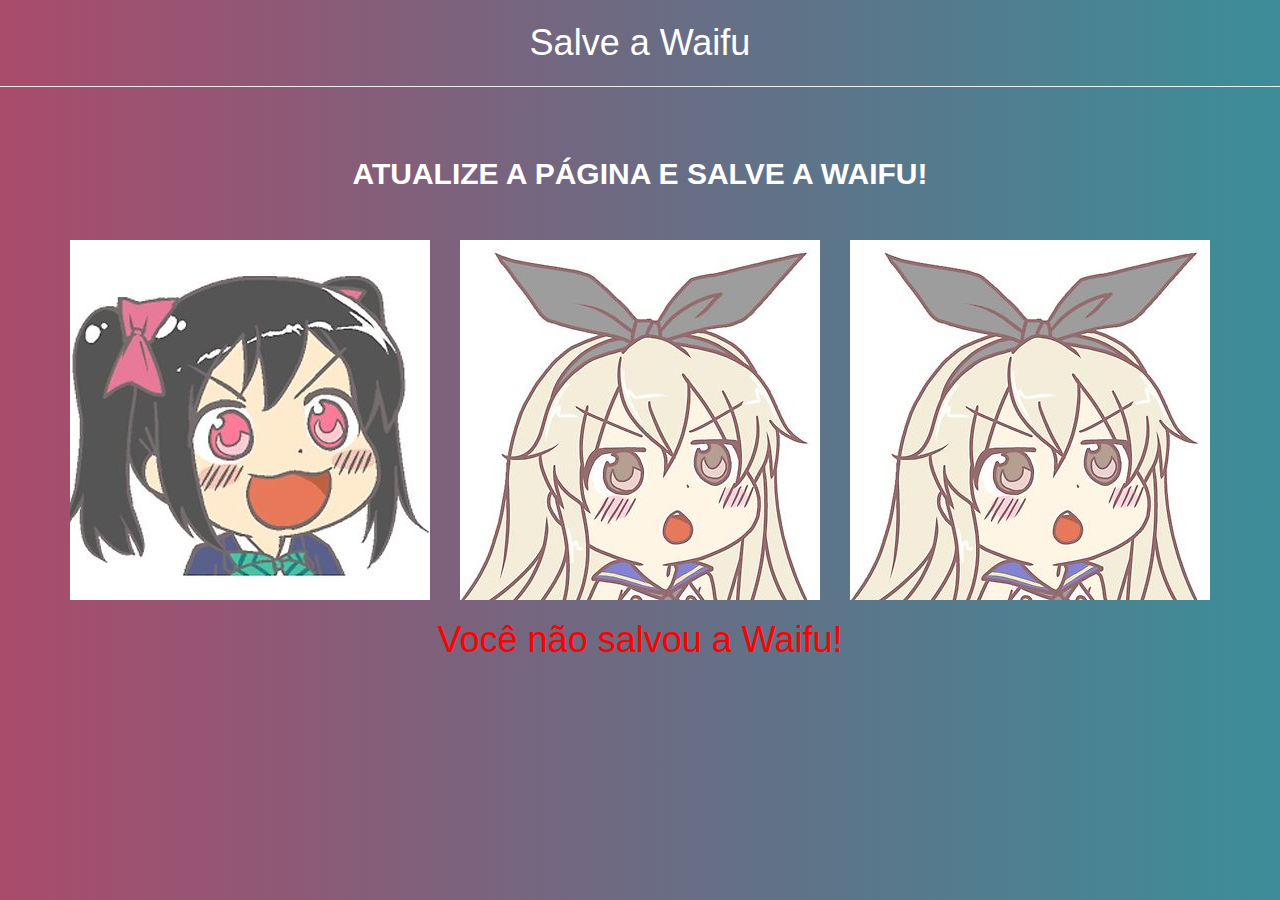
<file: Salve a Waifu/views/desafioWaifu.html>
<!<!DOCTYPE html>
<html>

<head>
    <meta charset="utf-8" />
    <meta http-equiv="X-UA-Compatible" content="IE=edge">
    <title>Salve a Waifu</title>
    <meta name="viewport" content="width=device-width, initial-scale=1">
    <link rel="stylesheet" type="text/css" media="screen" href="../src/css/desafioWaifu.css" />
    <script src="../src/js/desafioWaifu.js"></script>
    <link rel="stylesheet" href="https://maxcdn.bootstrapcdn.com/bootstrap/3.3.7/css/bootstrap.min.css" integrity="sha384-BVYiiSIFeK1dGmJRAkycuHAHRg32OmUcww7on3RYdg4Va+PmSTsz/K68vbdEjh4u" crossorigin="anonymous">
</head>

<body>
    <h1 class="title">Salve a Waifu</h1>
    <hr>
    <div class="container">
        <h2 id="description">Atualize a página e salve a Waifu!</h2>
        <div class="row">
            <div class="col-md-4">
                <img class="icon">
            </div>
            <div class="col-md-4">
                <img class="icon2">
            </div>
            <div class="col-md-4">
                <img class="icon3">
            </div>
        </div>
    </div>
    <h1 id="sucesso"></h1>
    <h1 id="fracasso"></h1>
</body>

</html>
</file>
<file: Salve a Waifu/src/css/desafioWaifu.css>
body {    
    background: #aa4b6b; /* fallback for old browsers */
    background: -webkit-linear-gradient(to right, #aa4b6b, #6b6b83, #3b8d99); /* Chrome 10-25, Safari 5.1-6 */
    background: linear-gradient(to right, #aa4b6b, #6b6b83, #3b8d99); /* W3C, IE 10+/ Edge, Firefox 16+, Chrome 26+, Opera 12+, Safari 7+ */
}

h1.title {
    padding: 3px;
    text-align: center;
    color: white;
    width: 100%;
}

h2#description {
    font-weight: bold;
    text-transform: uppercase;
    margin-bottom: 50px;
    text-align: center;
    color: white;
}

div.col-md-4 {
    display: flex;
    justify-content: center;
}

div.container {
    margin-top: 50px;
}

h1#sucesso {
    text-align: center;
    color: greenyellow;
}

h1#fracasso {
    text-align: center;
    color: red;
}
</file>
